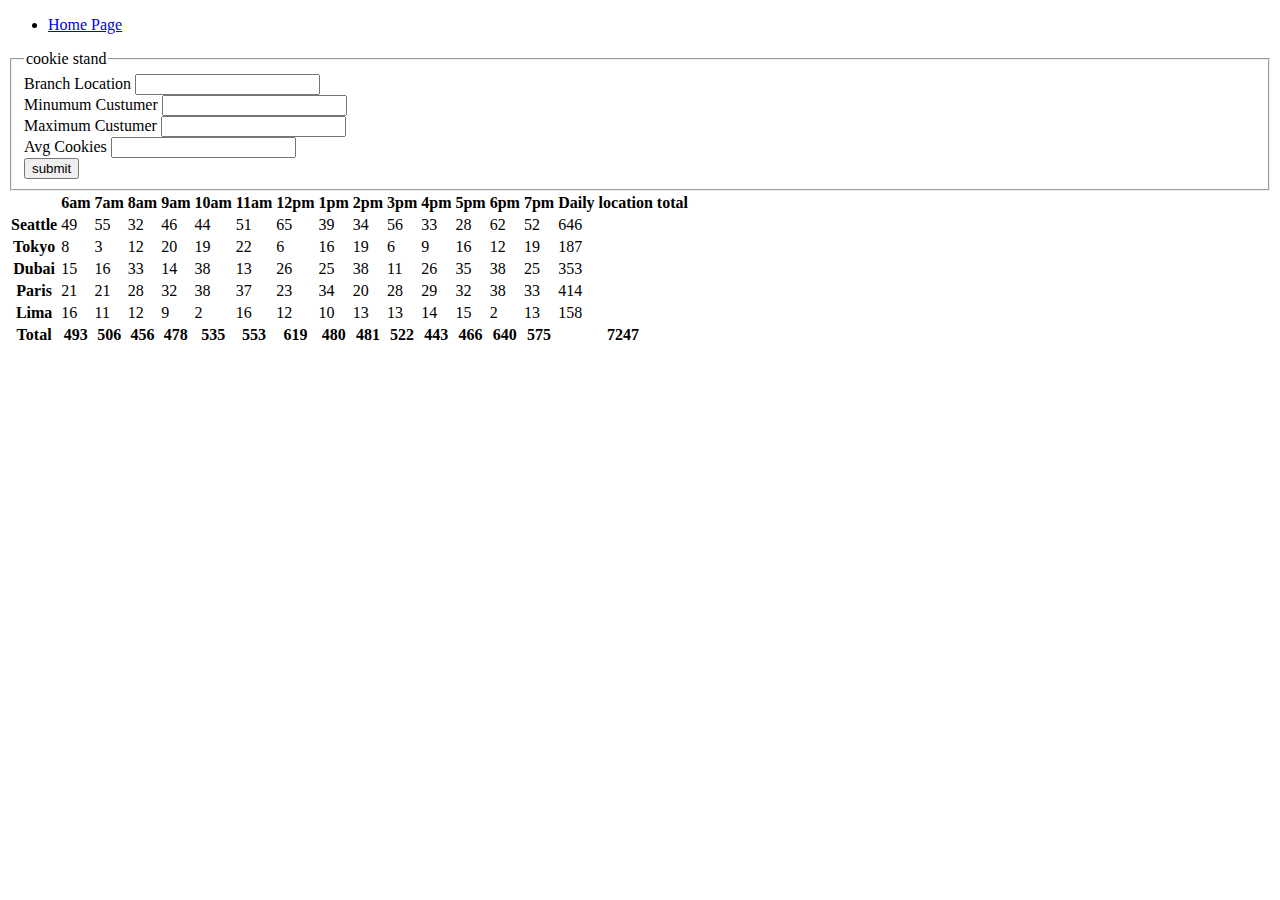
<file: sales.html>
<!DOCTYPE html>
<html lang="en">
<head>
    <meta charset="UTF-8">
    <meta http-equiv="X-UA-Compatible" content="IE=edge">
    <meta name="viewport" content="width=device-width, initial-scale=1.0">
    <title>Document</title>
</head>
<body id="body">
    <header>
        <ul >
            <li id="sales"><a href="index.html">Home Page</a></li>
            </ul>
    </header>
    <form  id = "cookiesForm" >
        <fieldset >
            <legend> cookie stand</legend>
        <label for="location"> Branch Location</label>
        <input type="location Name" id="location"><br>
        <label for="mincust"> Minumum Custumer </label>
        <input type="minimum Cust" id="mincust"><br>
        <label for="maxcust">Maximum Custumer</label>
        <input type="maximum Cust" id= "maxcust"><br>
        <label for="avgcookies">Avg Cookies</label>
        <input type="Avg Cookies" step="0.1" id="avgcookies"><br>
        <input type="submit" value="submit" >
    </fieldset>
    </form>
    <main id ="container">
    
        
    </main>
    <div id="cookiesperhour">
            
    
    </div>
    <script src="js/app.js"></script>
</body>
</html>
</file>
